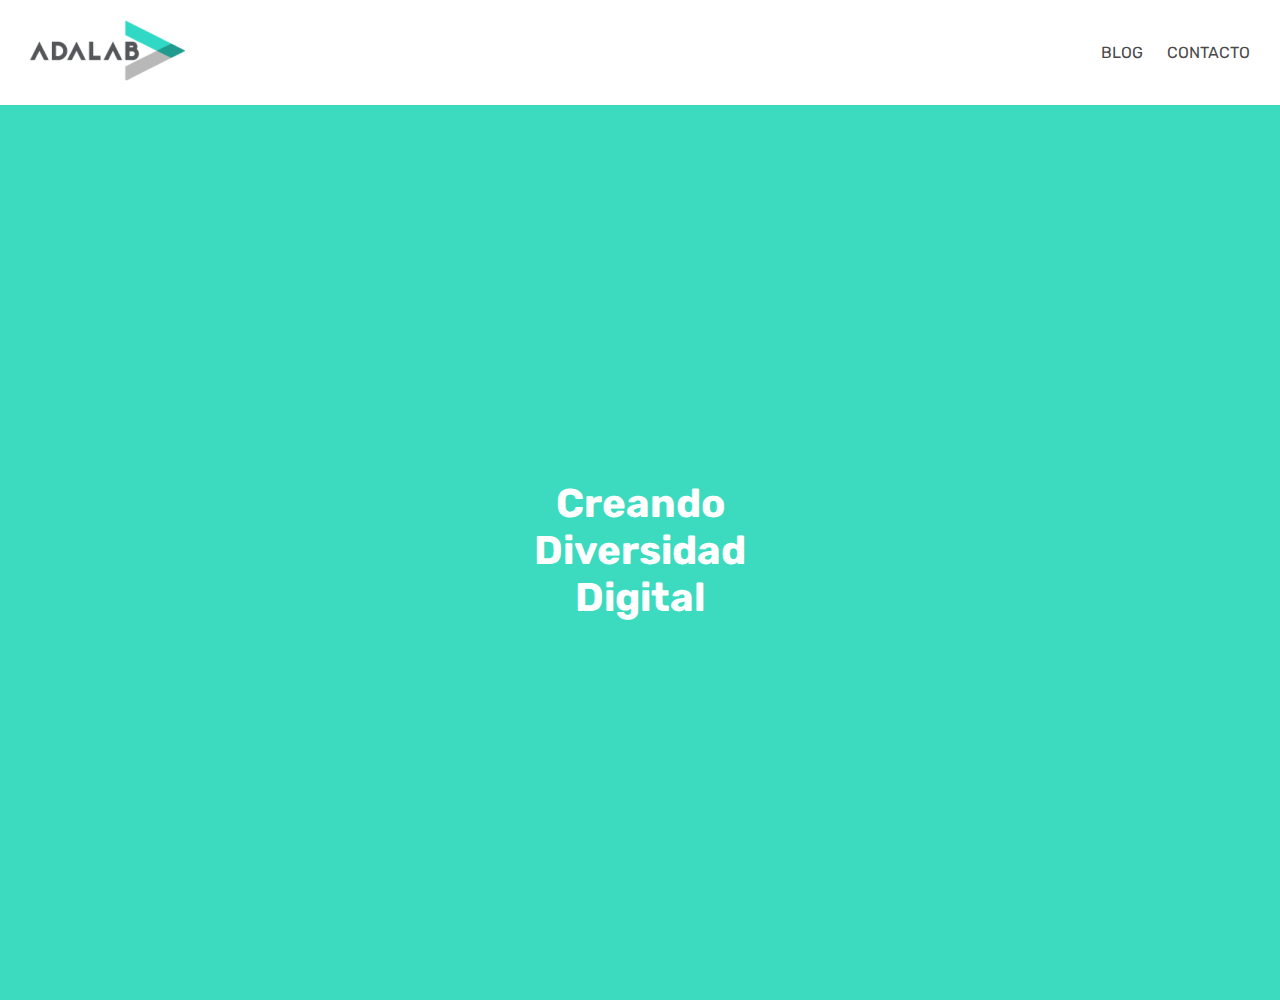
<file: index.html>
<!DOCTYPE html>
<html lang="es">
  <head>
    <meta charset="UTF-8" />
    <meta name="viewport" content="width=device-width, initial-scale=1.0" />
    <title>PaulaPSoto</title>
    <link
      href="https://fonts.googleapis.com/css?family=Rubik"
      rel="stylesheet"
    />
    <link rel="stylesheet" href="./styles/reset.css" />
    <link rel="stylesheet" href="./styles/main.css" />
  </head>
  <body class="body">
    <header class="header">
      <div class="logo">
        <a href="https://adalab.es/" target="_blank"
          ><img
            class="logofooter"
            src="./images/adalab-logo.png"
            title="Adalab"
            alt="Logo Adalab"
        /></a>
      </div>
      <nav>
        <ul class="menu">
          <li class="menu-item">
            <a class="link" href="" title="BLOG">Blog</a>
          </li>
          <li class="menu-item">
            <a class="link" href="" title="CONTACTO">Contacto</a>
          </li>
        </ul>
      </nav>
    </header>

    <main class="main">
      <h1 class="title">
        <span class="title-item">Creando</span>
        <span class="title-item">diversidad</span>
        <span class="title-item">digital</span>
      </h1>
    </main>
  </body>
</html>
</file>
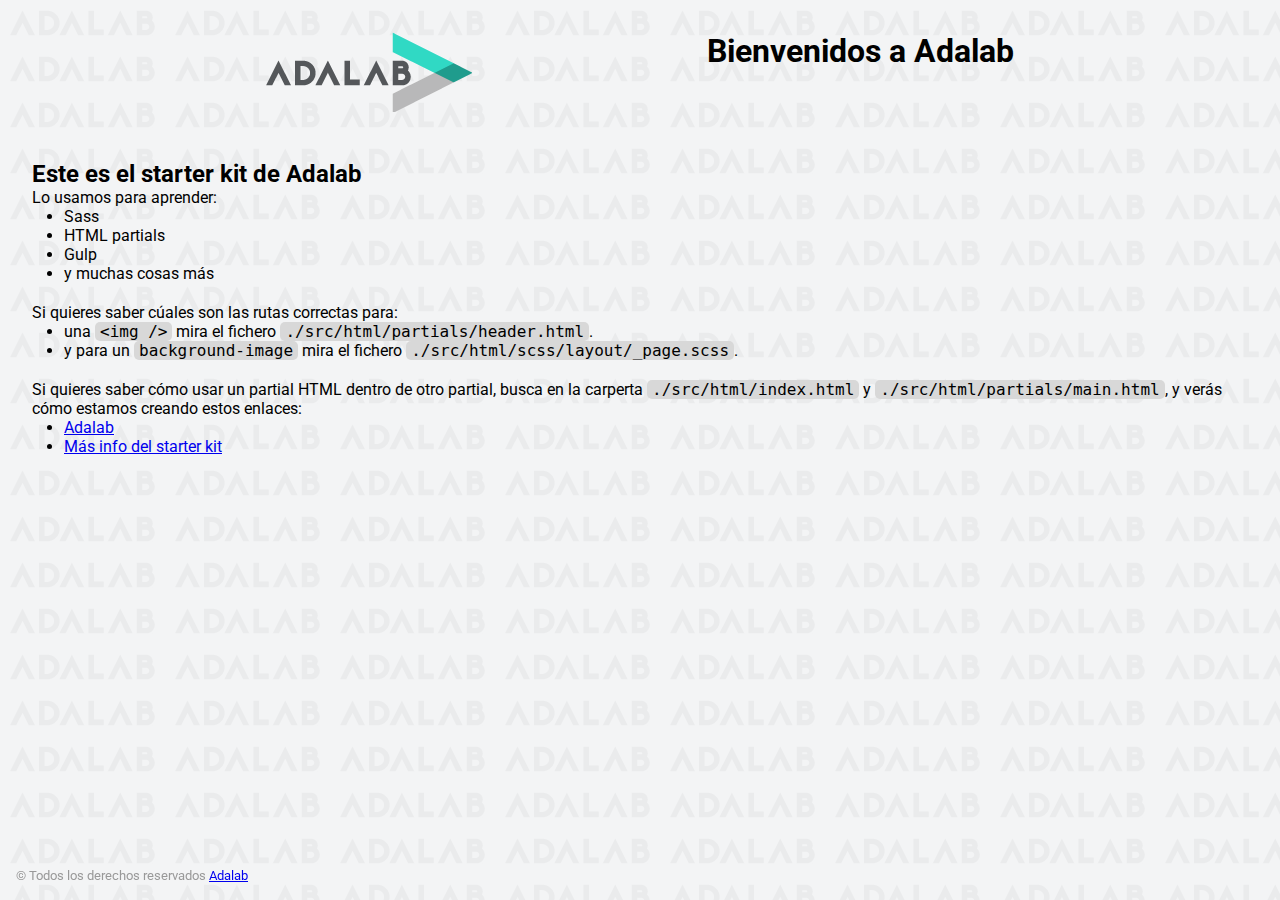
<file: docs/index.html>
<!DOCTYPE html>
<html lang="es">
  <head>
    <meta charset="UTF-8" />
    <meta name="viewport" content="width=device-width, initial-scale=1" />
    <title>Adalab Web Starter Kit</title>
    <link href="https://fonts.googleapis.com/css?family=Roboto&display=swap" rel="stylesheet" />
    <link rel="stylesheet" href="./assets/css/main.css" />
    <link rel="icon" href="./assets/images/favicon.png" />
  </head>

  <body>
    <div class="page">
      <header class="page__header">
        <img src="./assets/images/logo-adalab.png" alt="Adalab">
        <h1>Bienvenidos a Adalab</h1>
      </header>

      <main class="page__main">
        <h2>Este es el starter kit de Adalab</h2>
        <p>Lo usamos para aprender:</p>
        <ul class="main__list">
          <li>Sass</li>
          <li>HTML partials</li>
          <li>Gulp</li>
          <li>y muchas cosas más</li>
        </ul>
        <p>Si quieres saber cúales son las rutas correctas para:</p>
        <ul class="main__list">
          <li>
            una <code class="code">&lt;img /&gt;</code> mira el fichero
            <code class="code">./src/html/partials/header.html</code>.
          </li>
          <li>
            y para un <code class="code">background-image</code> mira el fichero
            <code class="code">./src/html/scss/layout/_page.scss</code>.
          </li>
        </ul>
        <p>
          Si quieres saber cómo usar un partial HTML dentro de otro partial, busca en la carperta
          <code class="code">./src/html/index.html</code> y
          <code class="code">./src/html/partials/main.html</code>, y verás cómo estamos creando estos
          enlaces:
        </p>
        <ul class="main__list">
          <li>
            <a class="link__adalab" href="https://adalab.es">Adalab</a>

          </li>
          <li>
            <a class="" href="./more-info.html">Más info del starter kit</a>

          </li>
        </ul>
      </main>

      <footer class="page__footer">
        <small>
          &copy; Todos los derechos reservados
          <a class="link__adalab" href="https://adalab.es">Adalab</a>

        </small>
      </footer>

    </div>
    <script src="./assets/js/main.js"></script>
  </body>
</html>
</file>
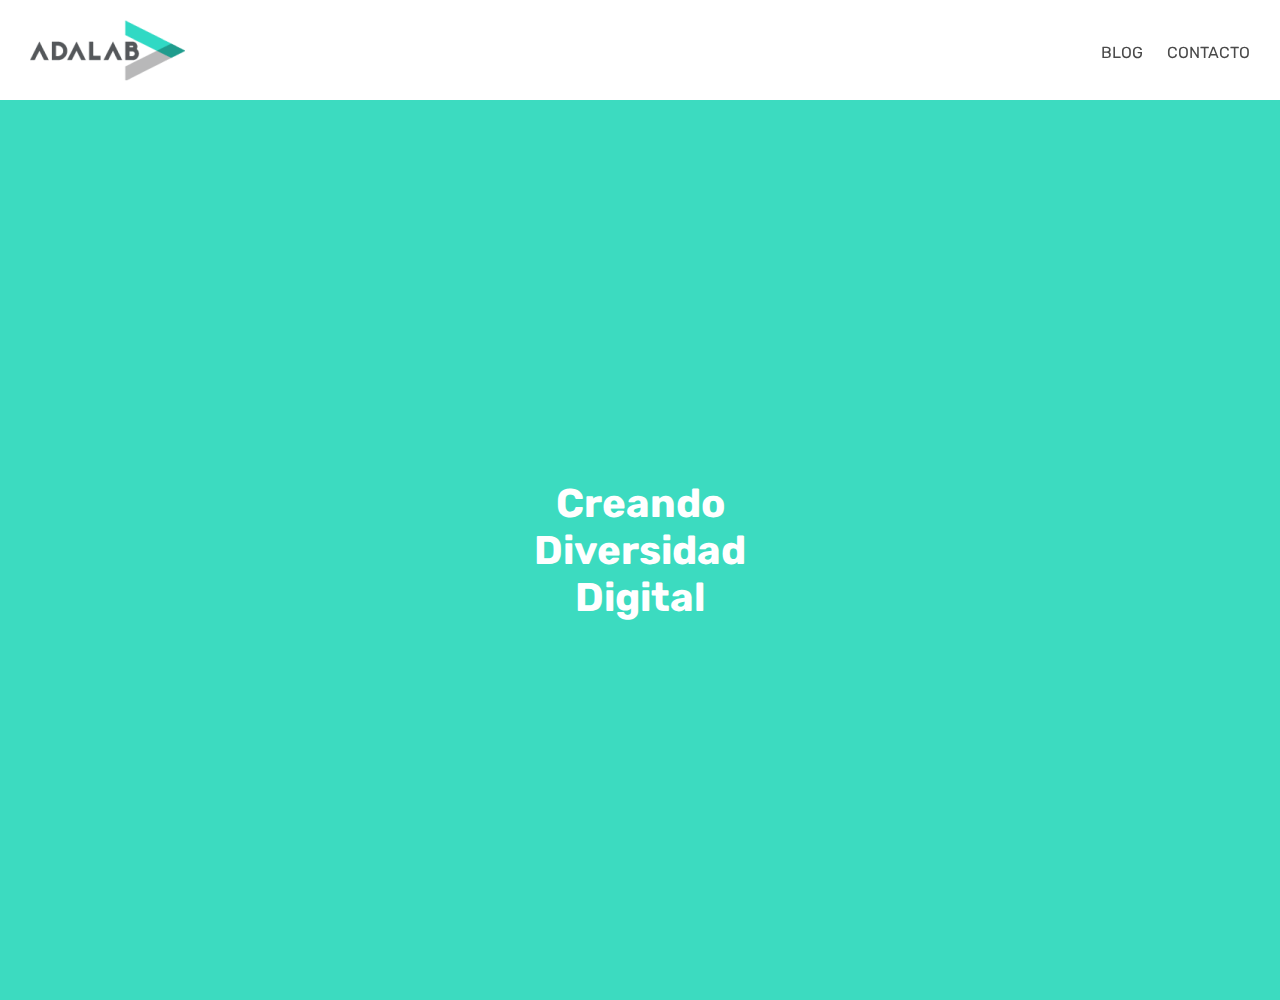
<file: version-0/index.html>
<!DOCTYPE html>
<html lang="es">
<head>
    <meta charset="UTF-8">
    <meta name="viewport" content="width=device-width, initial-scale=1.0">
    <title>Evaluacion Intermedia</title>
    <link href="https://fonts.googleapis.com/css?family=Rubik" rel="stylesheet"/>
    <link rel="stylesheet" href="./styles/reset.css" />
    <link rel="stylesheet" href="./styles/main.css"/>
   
</head>
<body class="body"> 

    <header class="header">  
        <div class="logo">
         <a href="https://adalab.es/" target="_blank"><img class="logofooter"src="./images/adalab-logo.png" title="Adalab" alt="Logo Adalab"></a>
        </div>   
        <nav>
            <ul class="menu">
                <li class="menu-item"><a class="link" href="" title="BLOG">Blog</a></li>
                <li class="menu-item"><a class="link" href="" title="CONTACTO">Contacto</a></li>
            </ul>
        </nav>        
    </header>

    <main class="main">
        <h1 class="title">
          <span class="title-item">Creando</span>
          <span class="title-item">diversidad</span>
          <span class="title-item">digital</span>
        </h1>
    </main>
    
</body>
</html>
</file>
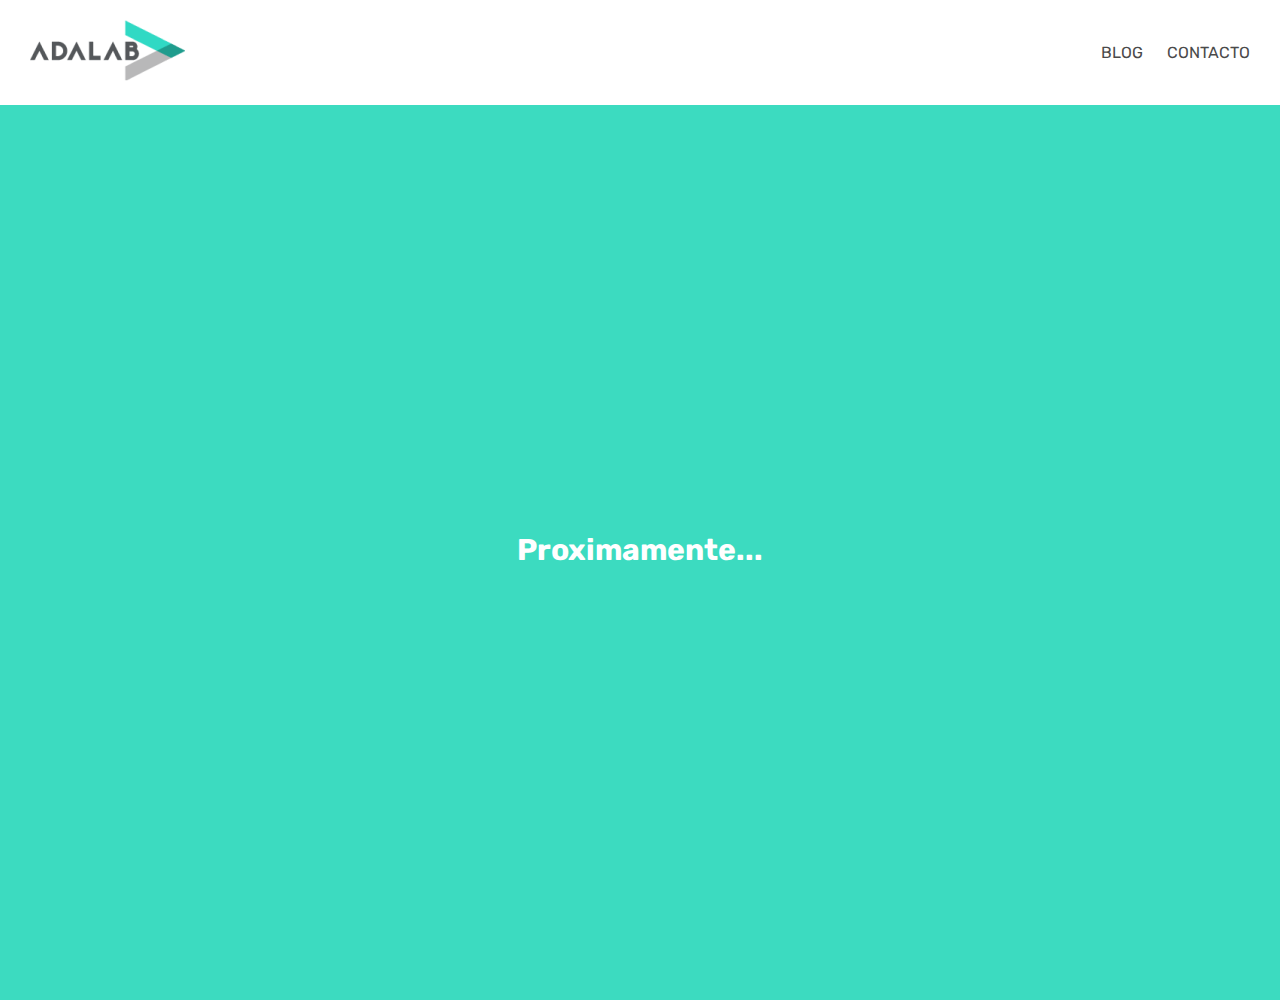
<file: blog.html>
<!DOCTYPE html>
<html lang="es">
  <head>
    <meta charset="UTF-8" />
    <meta name="viewport" content="width=device-width, initial-scale=1.0" />

    <link
      href="https://fonts.googleapis.com/css?family=Rubik"
      rel="stylesheet"
    />
    <link rel="stylesheet" href="./styles/reset.css" />
    <link rel="stylesheet" href="./styles/main.css" />
    <link rel="icon" href="./images/favicon.png" />
    <title>PaulaPSoto</title>
  </head>
  <body class="body">
    <header class="header">
      <div>
        <a href="https://adalab.es/" target="_blank">
          <img
            class="logofooter"
            src="./images/adalab-logo.png"
            title="Adalab"
            alt="Logo Adalab"
        /></a>
      </div>
      <nav>
        <ul class="menu">
          <li class="menu-item">
            <a class="link" href="./blog.html" title="BLOG">Blog</a>
          </li>
          <li class="menu-item">
            <a class="link" href="./contacto.html" title="CONTACTO">Contacto</a>
          </li>
        </ul>
      </nav>
    </header>

    <main class="main">
      <h1 class="title">Proximamente... </h1>
    
    <footer></footer>
  </body>
</html>
</file>
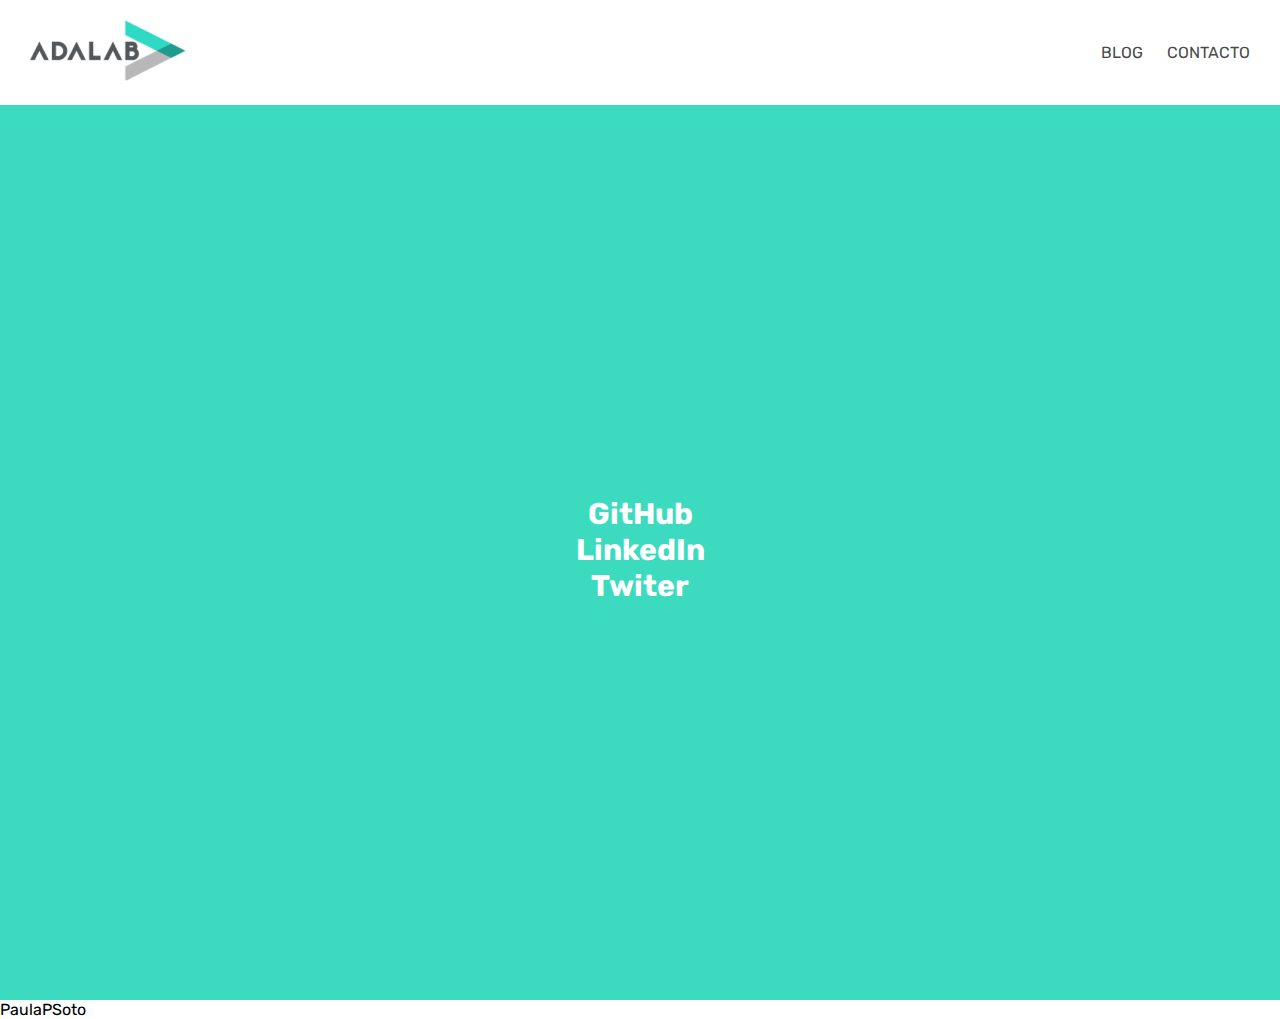
<file: contacto.html>
<!DOCTYPE html>
<html lang="es">
  <head>
    <meta charset="UTF-8" />
    <meta name="viewport" content="width=device-width, initial-scale=1.0" />

    <link
      href="https://fonts.googleapis.com/css?family=Rubik"
      rel="stylesheet"
    />
    <link rel="stylesheet" href="./styles/reset.css" />
    <link rel="stylesheet" href="./styles/main.css" />
    <link rel="icon" href="./images/favicon.png" />
    <title>PaulaPSoto</title>
  </head>
  <body class="body">
    <header class="header">
      <div>
        <a href="https://adalab.es/" target="_blank">
          <img
            class="logofooter"
            src="./images/adalab-logo.png"
            title="Adalab"
            alt="Logo Adalab"
        /></a>
      </div>
      <nav>
        <ul class="menu">
          <li class="menu-item">
            <a class="link" href="./blog.html" title="BLOG">Blog</a>
          </li>
          <li class="menu-item">
            <a class="link" href="./contacto.html" title="CONTACTO">Contacto</a>
          </li>
        </ul>
      </nav>
    </header>

    <main class="main">
      <h1 class="title">
        <a
          class="link-contact"
          href="https://github.com/PaulaPSoto"
          target="_blank"
          >GitHub</a
        >

        <a
          class="link-contact"
          href="https://www.linkedin.com/in/paulapsoto/"
          target="_blank"
        >
          LinkedIn</a
        >
        <a
          class="link-contact"
          href="https://twitter.com/Pitas_pitas_"
          target="_blank"
        >
          Twiter</a
        >
      </h1>
    </main>
    <footer>PaulaPSoto</footer>
  </body>
</html>
</file>
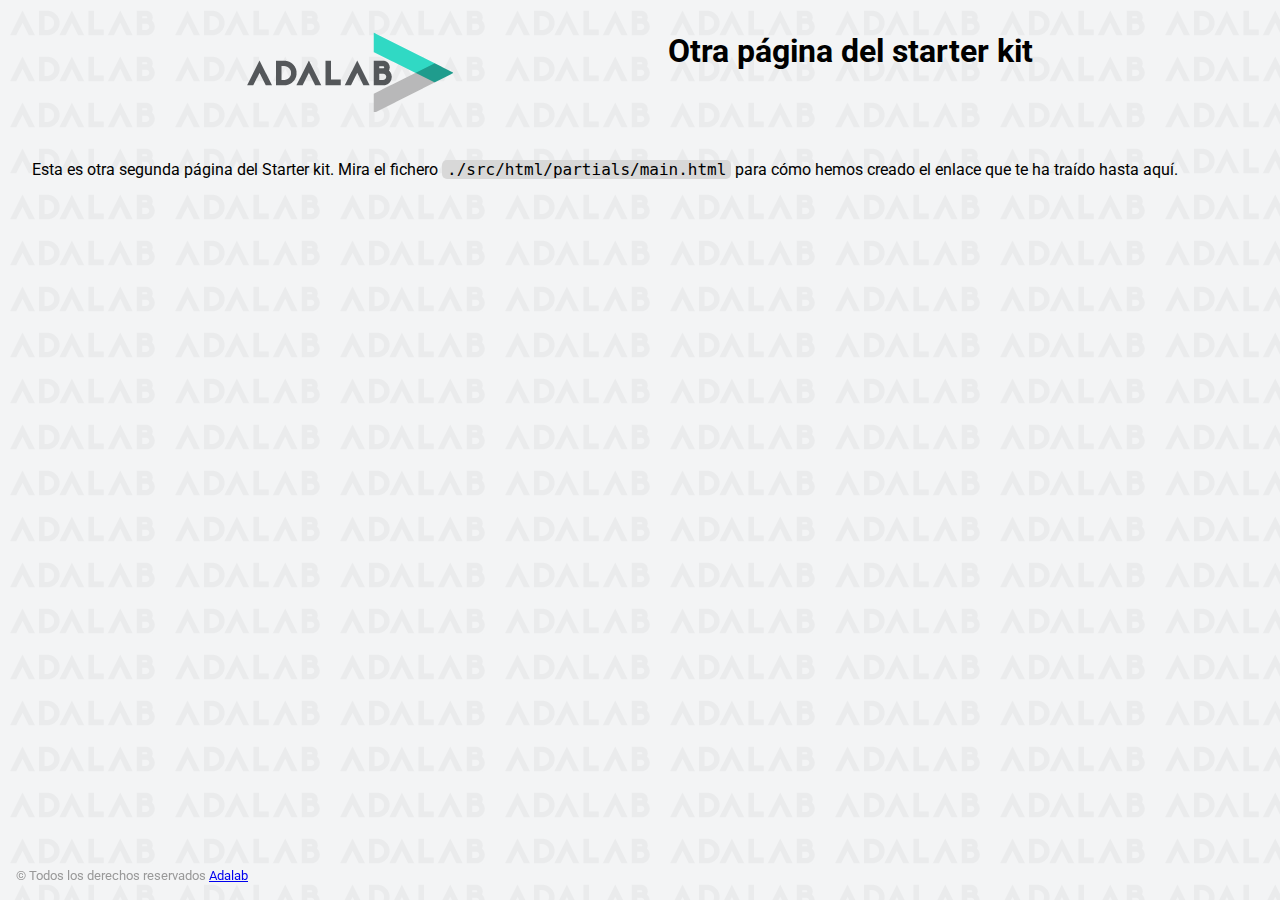
<file: docs/more-info.html>
<!DOCTYPE html>
<html lang="es">
  <head>
    <meta charset="UTF-8" />
    <meta name="viewport" content="width=device-width, initial-scale=1" />
    <title>Adalab Web Starter Kit</title>
    <link href="https://fonts.googleapis.com/css?family=Roboto&display=swap" rel="stylesheet" />
    <link rel="stylesheet" href="./assets/css/main.css" />
    <link rel="icon" href="./assets/images/favicon.png" />
  </head>

  <body>
    <div class="page">
      <header class="page__header">
        <img src="./assets/images/logo-adalab.png" alt="Adalab">
        <h1>Otra página del starter kit</h1>
      </header>

      <main>
        <p>
          Esta es otra segunda página del Starter kit. Mira el fichero
          <code class="code">./src/html/partials/main.html</code> para cómo hemos creado el enlace
          que te ha traído hasta aquí.
        </p>
      </main>
      <footer class="page__footer">
        <small>
          &copy; Todos los derechos reservados
          <a class="link__adalab" href="https://adalab.es">Adalab</a>

        </small>
      </footer>

    </div>
    <script src="./assets/js/main.js"></script>
  </body>
</html>
</file>
<file: styles/main.css>
/* css of index.html */

.body {
  font-family: "Rubik", sans-serif;
  /* height: 100px; */
}
.header {
  background-color: #ffffff;
  width: 100%;
  position: fixed;
  top: 0;
  padding: 10px 0 3px 0;
  display: flex;
  flex-direction: column;
  justify-content: center;
  align-items: center;
}
.logo {
  width: 155px;
}
.menu {
  padding: 0;
}
.menu-item {
  list-style-type: none;
  font-size: 16px;
  display: inline-block;
}
.link {
  text-decoration: none;
  color: #4a4a4a;
  text-transform: uppercase;
  padding: 10px;
}
.main {
  background-color: #3cdbc0;
  height: 100vh;
  margin-top: 100px;
  display: flex;
  align-items: center;
  justify-content: center;
}
.title {
  font-family: "Rubik", sans-serif;
  color: #ffffff;
  font-size: 30px;
}
.title-item {
  font-size: 30px;
  text-transform: capitalize;
  display: block;
  text-align: center;
}

@media all and (min-width: 768px) {
  .header {
    flex-direction: row;
    justify-content: space-between;
    padding: 20px 20px 20px 30px;
  }
  .title-item {
    font-size: 40px;
  }
}
/* css of contacto.html */
.link-contact {
  text-decoration: none;
  text-transform: capitalize;
  display: block;
  text-align: center;
  color: #ffffff;
}
</file>
<file: docs/assets/css/main.css>
*{box-sizing:border-box;margin:0;padding:0}.code{font-size:16px;background:#d8d8d8;padding:0 5px;border-radius:5px}.link__adalab:hover{background-color:#099d8d;color:#fff}.link__github:hover{background-color:#CCC;color:#000}body{padding:2rem;height:100vh;background-image:url("../images/bg-adalab.png");background-color:#f3f4f5;font-family:"Roboto",sans-serif}.page__header{display:flex;justify-content:space-evenly;margin-bottom:3rem}.page__footer{position:fixed;left:0;bottom:0;width:100vw;padding:1rem;color:#999}.main__list{padding-left:2rem;padding-bottom:20px}
</file>
<file: version-0/styles/main.css>
.body {
    font-family: 'Rubik', sans-serif;
    /* height: 100px; */
}
.header {
    width: 100%;
    position: fixed;
    top: 0;
    padding: 10px 0 3px 0;
    display: flex;
    flex-direction: column;
    justify-content: center;
    align-items: center;
}
.menu {
    padding: 0;
}
.menu-item {
    list-style-type: none;
    font-size: 16px;
    display: inline-block;
}
.link {
    text-decoration: none;
    color:#4a4a4a;
    text-transform: uppercase;
    padding: 10px;
}
.main {
    background-color: #3CDBC0;
    height: 100vh;
    margin-top: 100px;
    display: flex;
    align-items: center;
    justify-content: center;
}
.title {
    font-family: 'Rubik', sans-serif;
    color: #FFFFFF;
    font-size: 30px;
}
.title-item {
    text-transform: capitalize;
    display: block;
    text-align: center;
}


@media all and (min-width: 768px) {

.header {
    flex-direction: row;
    justify-content: space-between;
    padding: 20px 20px 20px 30px;
}
.title-item {
    font-size: 40px;
}
}
</file>
